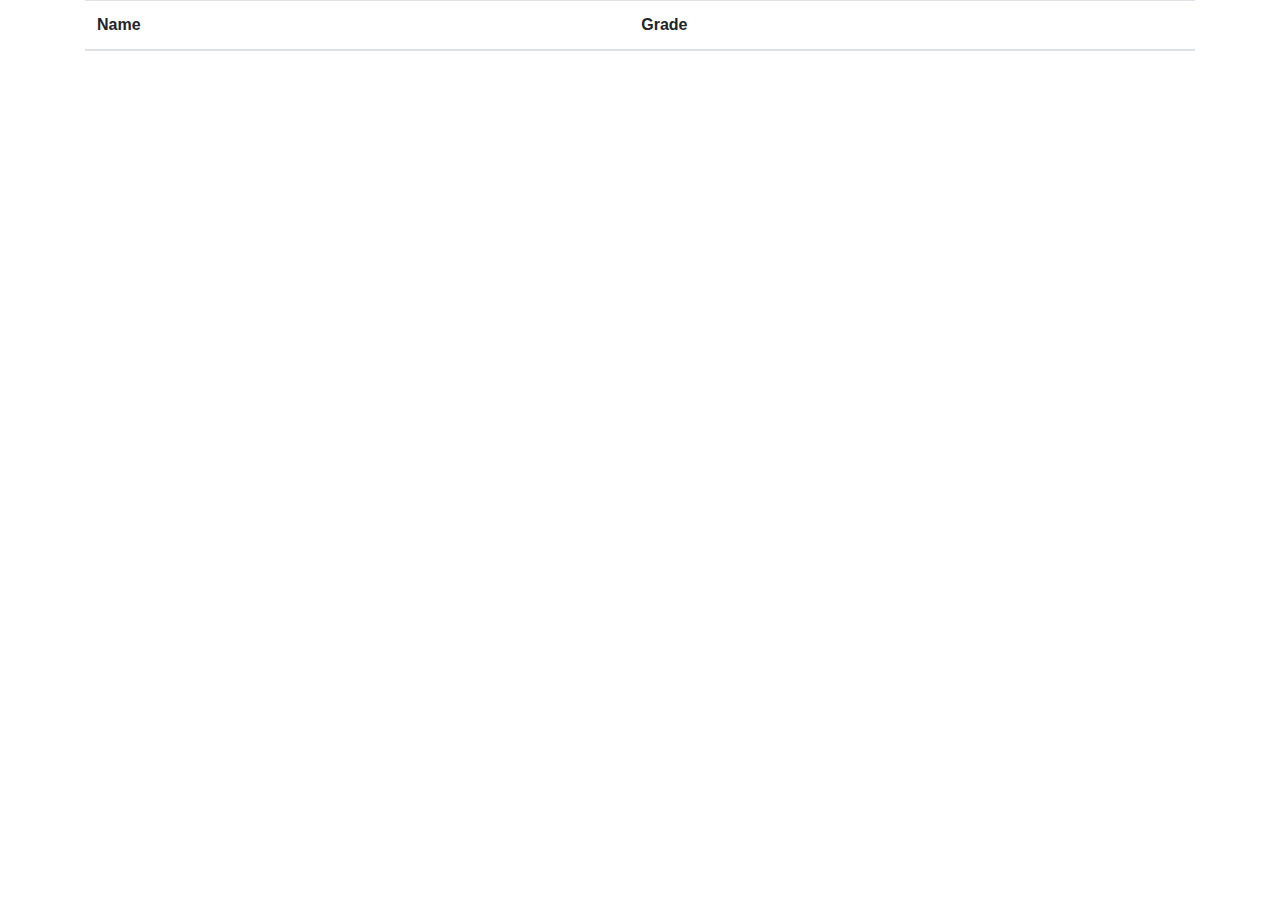
<file: Mini Assignment/index.html>
<!DOCTYPE html>
<html lang="en">

<head>
  <meta charset="UTF-8">
  <meta name="viewport" content="width=device-width, initial-scale=1.0">
  <meta http-equiv="X-UA-Compatible" content="ie=edge">
  <title>Document</title>
  <script src="https://d3js.org/d3.v5.min.js"></script>

  <!-- Latest compiled and minified CSS -->
  <link rel="stylesheet" href="https://maxcdn.bootstrapcdn.com/bootstrap/4.0.0/css/bootstrap.min.css" integrity="sha384-Gn5384xqQ1aoWXA+058RXPxPg6fy4IWvTNh0E263XmFcJlSAwiGgFAW/dAiS6JXm" crossorigin="anonymous">
  <script src="https://code.jquery.com/jquery-3.2.1.slim.min.js" integrity="sha384-KJ3o2DKtIkvYIK3UENzmM7KCkRr/rE9/Qpg6aAZGJwFDMVNA/GpGFF93hXpG5KkN" crossorigin="anonymous"></script>
  <script src="https://cdnjs.cloudflare.com/ajax/libs/popper.js/1.12.9/umd/popper.min.js" integrity="sha384-ApNbgh9B+Y1QKtv3Rn7W3mgPxhU9K/ScQsAP7hUibX39j7fakFPskvXusvfa0b4Q" crossorigin="anonymous"></script>
  <script src="https://maxcdn.bootstrapcdn.com/bootstrap/4.0.0/js/bootstrap.min.js" integrity="sha384-JZR6Spejh4U02d8jOt6vLEHfe/JQGiRRSQQxSfFWpi1MquVdAyjUar5+76PVCmYl" crossorigin="anonymous"></script>

</head>

<body>

  <div class="container">
    <div class="row">
      <div class="col-md-12">
        <!-- Student Grades -->
        <table class="grades table" id="student-table">
          <thead>
            <tr>
              <th>Name</th>
              <th>Grade</th>
            </tr>
          </thead>
          <tbody id="student-tbody">
          </tbody>
        </table>
      </div>
    </div>
  </div>

</body>


<script src="static/js/data.js"></script>
<script src="static/js/pry_app.js"></script>
<!-- <script src="static/js/app.js"></script> -->

</html>
</file>
